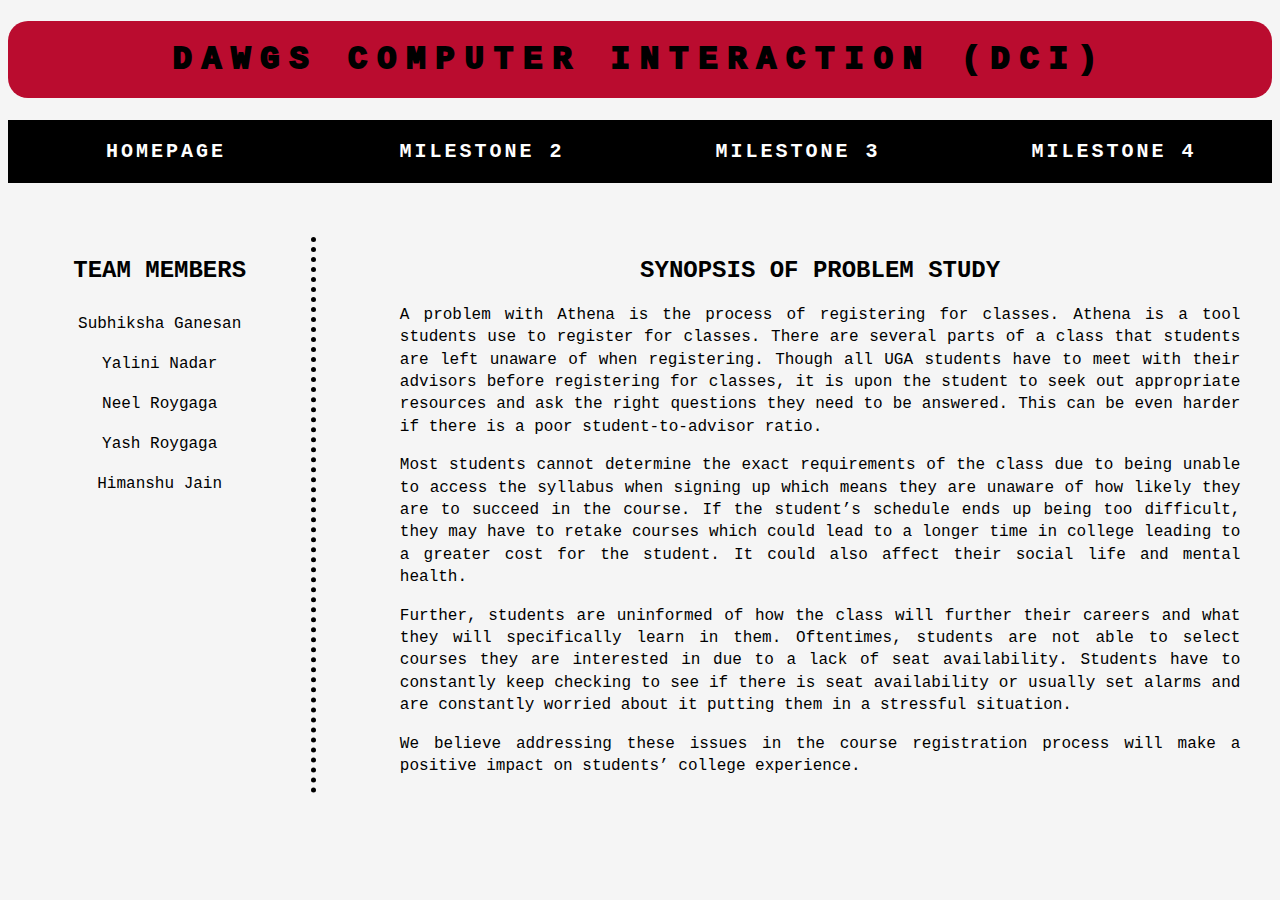
<file: index.html>
<!DOCTYPE html>
<html lang="en">
	<head>
		<title>DCI</title>
		<link rel="stylesheet" type= "text/css" href="style.css">
	</head>
	<body>
		<h1>Dawgs Computer Interaction (DCI)</h1>
		<div class = "buttons">
				<div class = "button"><a href = "index.html">HOMEPAGE</a></div>
				<div class = "button"><a href = "Milestone2.html">MILESTONE 2</a></div>
				<div class = "button"><a href = "Milestone3.html">MILESTONE 3</a></div>	
				<div class = "button"><a href = "Milestone4.html">MILESTONE 4</a></div>
		</div>
		<br>
		<br>
		<br>
		<div class = "content">
			<div class = "teamMembers">
				<h2>TEAM MEMBERS</h2>
				<ul>
					<li>Subhiksha Ganesan</li>
					<li>Yalini Nadar</li>
					<li>Neel Roygaga</li>
					<li>Yash Roygaga</li>
					<li>Himanshu Jain</li>
				</ul>
			</div>
			<div class = "synopsis">
				<h2>SYNOPSIS OF PROBLEM STUDY</h2>
				<p>
					A problem with Athena is the process of registering for classes. Athena is a tool students use to register for classes. 
					There are several parts of a class that students are left unaware of when registering. Though all UGA students have to 
					meet with their advisors before registering for classes, it is upon the student to seek out appropriate resources and 
					ask the right questions they need to be answered. This can be even harder if there is a poor student-to-advisor ratio. 
				</p>
				<p>
					Most students cannot determine the exact requirements of the class due to being unable to access the syllabus when 
					signing up which means they are unaware of how likely they are to succeed in the course. If the student’s schedule ends 
					up being too difficult, they may have to retake courses which could lead to a longer time in college leading to a 
					greater cost for the student. It could also affect their social life and mental health. 
				</p>
				<p>
					Further, students are uninformed of how the class will further their careers and what they will specifically learn in 
					them. Oftentimes, students are not able to select courses they are interested in due to a lack of seat availability. 
					Students have to constantly keep checking to see if there is seat availability or usually set alarms and are constantly 
					worried about it putting them in a stressful situation.
				</p>
				<p>
					We believe addressing these issues in the course registration process will make a positive impact on students’ college experience. 
				</p>
			</div>
		</div>
	</body>
</html>
</file>
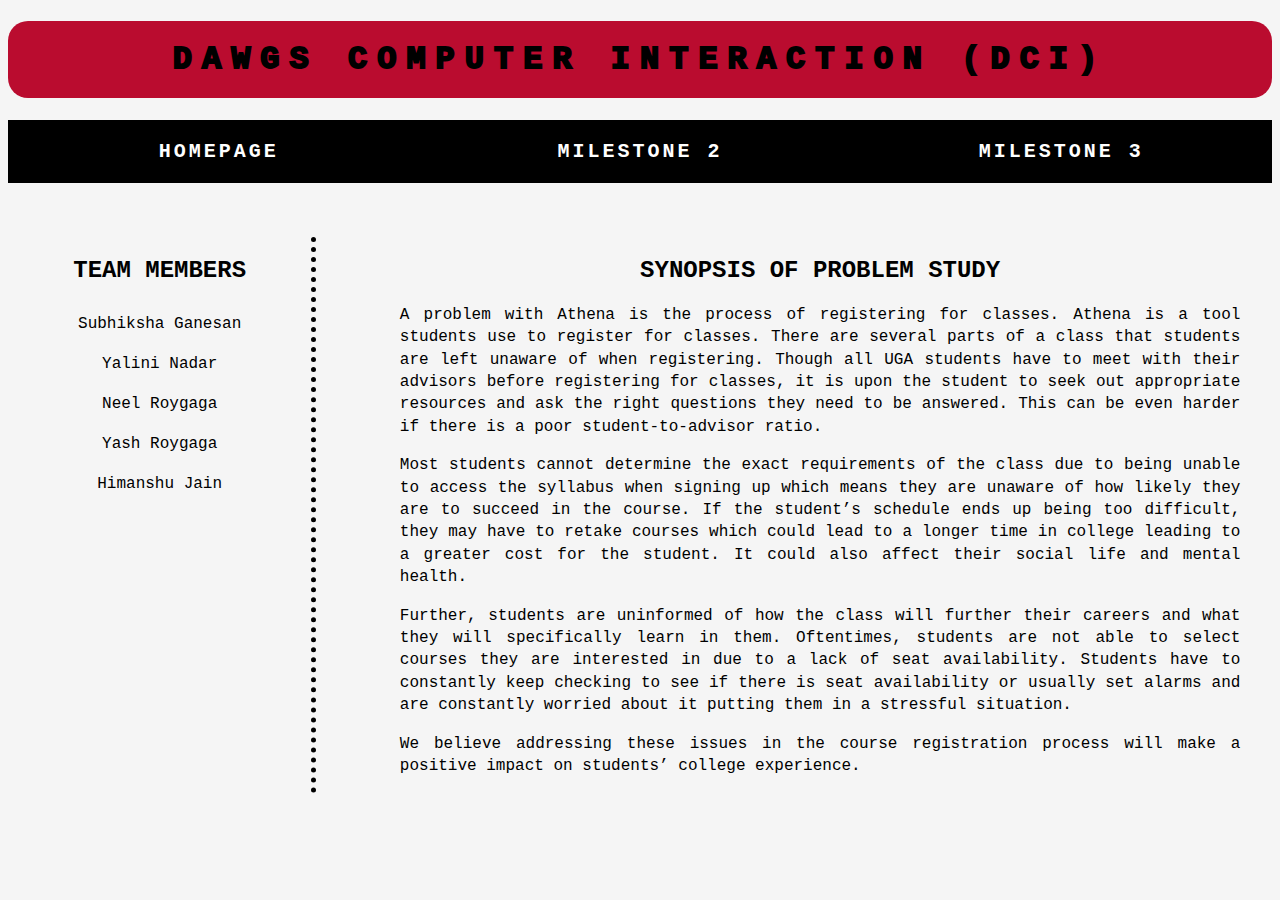
<file: HomePage.html>
<!DOCTYPE html>
<html lang="en">
	<head>
		<title>DCI</title>
		<link rel="stylesheet" type= "text/css" href="style.css">
	</head>
	<body>
		<h1>Dawgs Computer Interaction (DCI)</h1>
		<div class = "buttons">
				<div class = "button"><a href = "HomePage.html">HOMEPAGE</a></div>
				<div class = "button"><a href = "Milestone2.html">MILESTONE 2</a></div>
				<div class = "button"><a href = "Milestone3.html">MILESTONE 3</a></div>	
		</div>
		<br>
		<br>
		<br>
		<div class = "content">
			<div class = "teamMembers">
				<h2>TEAM MEMBERS</h2>
				<ul>
					<li>Subhiksha Ganesan</li>
					<li>Yalini Nadar</li>
					<li>Neel Roygaga</li>
					<li>Yash Roygaga</li>
					<li>Himanshu Jain</li>
				</ul>
			</div>
			<div class = "synopsis">
				<h2>SYNOPSIS OF PROBLEM STUDY</h2>
				<p>
					A problem with Athena is the process of registering for classes. Athena is a tool students use to register for classes. 
					There are several parts of a class that students are left unaware of when registering. Though all UGA students have to 
					meet with their advisors before registering for classes, it is upon the student to seek out appropriate resources and 
					ask the right questions they need to be answered. This can be even harder if there is a poor student-to-advisor ratio. 
				</p>
				<p>
					Most students cannot determine the exact requirements of the class due to being unable to access the syllabus when 
					signing up which means they are unaware of how likely they are to succeed in the course. If the student’s schedule ends 
					up being too difficult, they may have to retake courses which could lead to a longer time in college leading to a 
					greater cost for the student. It could also affect their social life and mental health. 
				</p>
				<p>
					Further, students are uninformed of how the class will further their careers and what they will specifically learn in 
					them. Oftentimes, students are not able to select courses they are interested in due to a lack of seat availability. 
					Students have to constantly keep checking to see if there is seat availability or usually set alarms and are constantly 
					worried about it putting them in a stressful situation.
				</p>
				<p>
					We believe addressing these issues in the course registration process will make a positive impact on students’ college experience. 
				</p>
			</div>
		</div>
	</body>
</html>
</file>
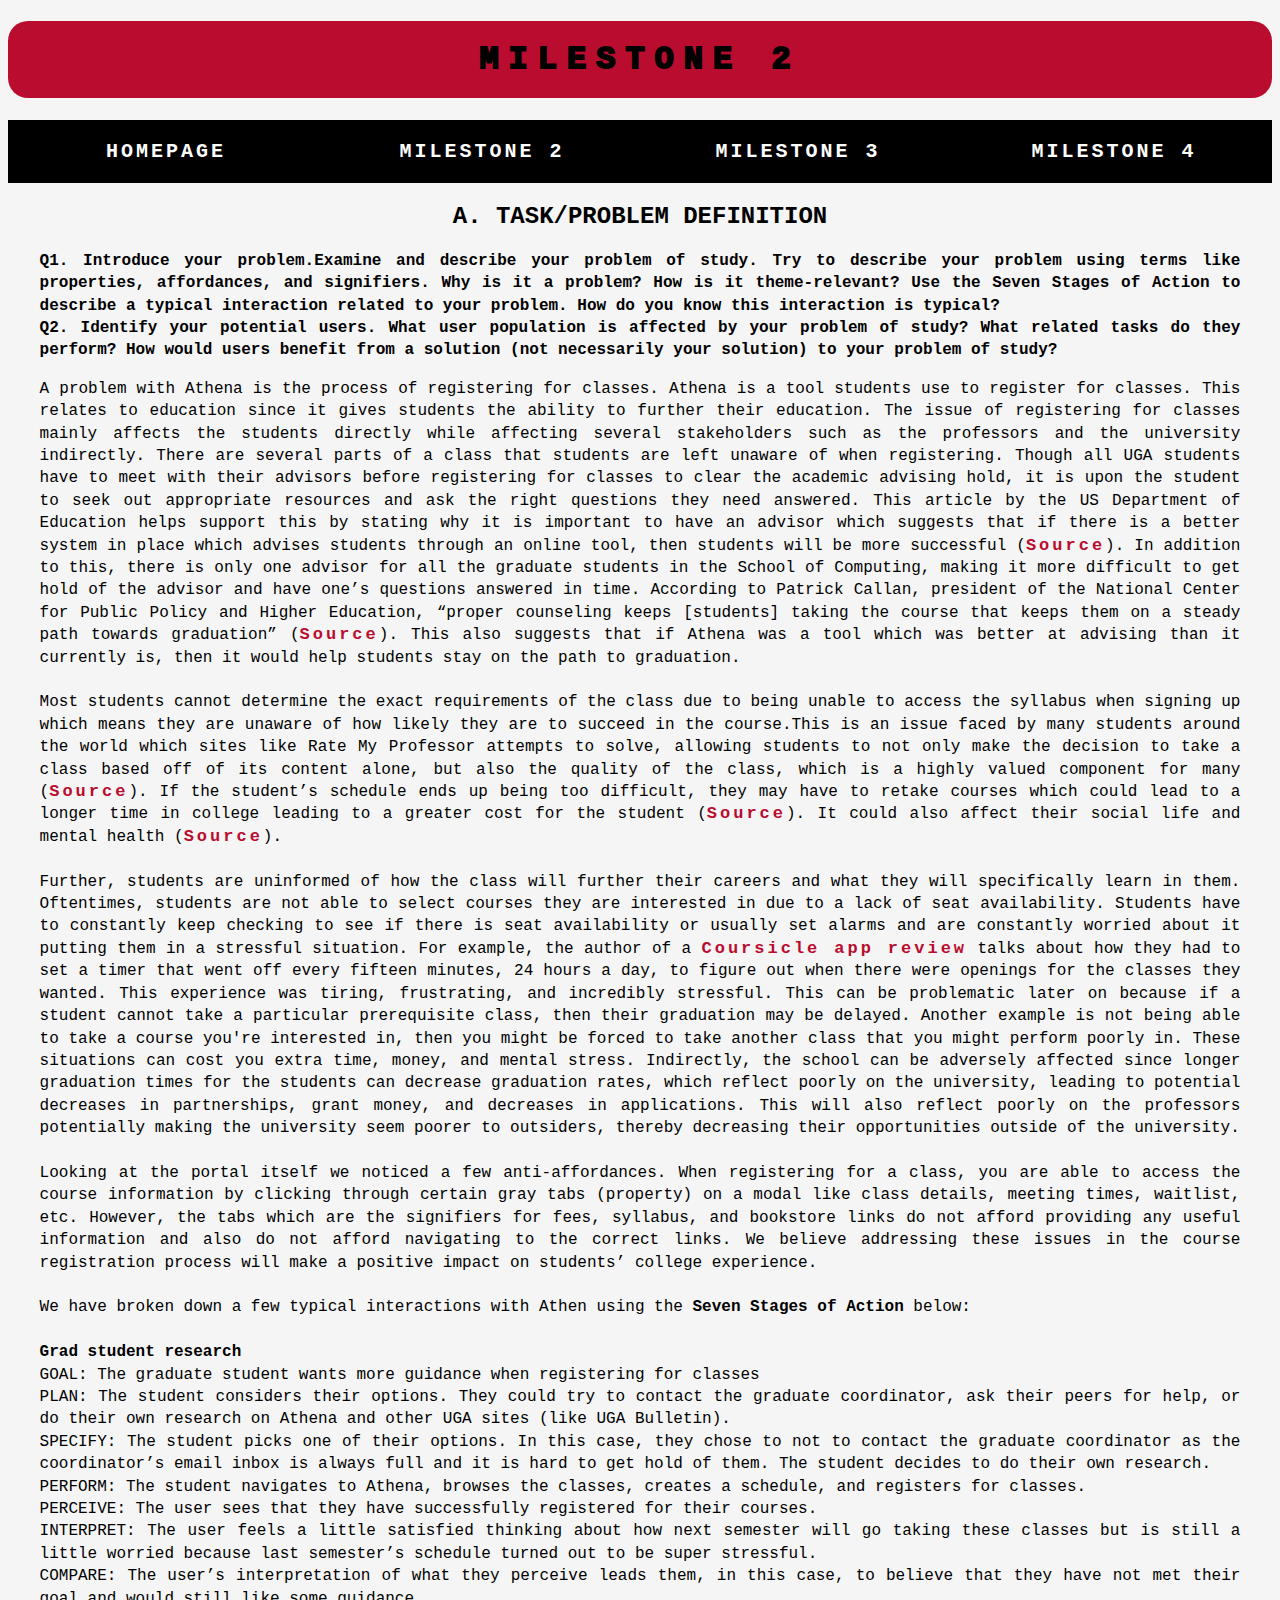
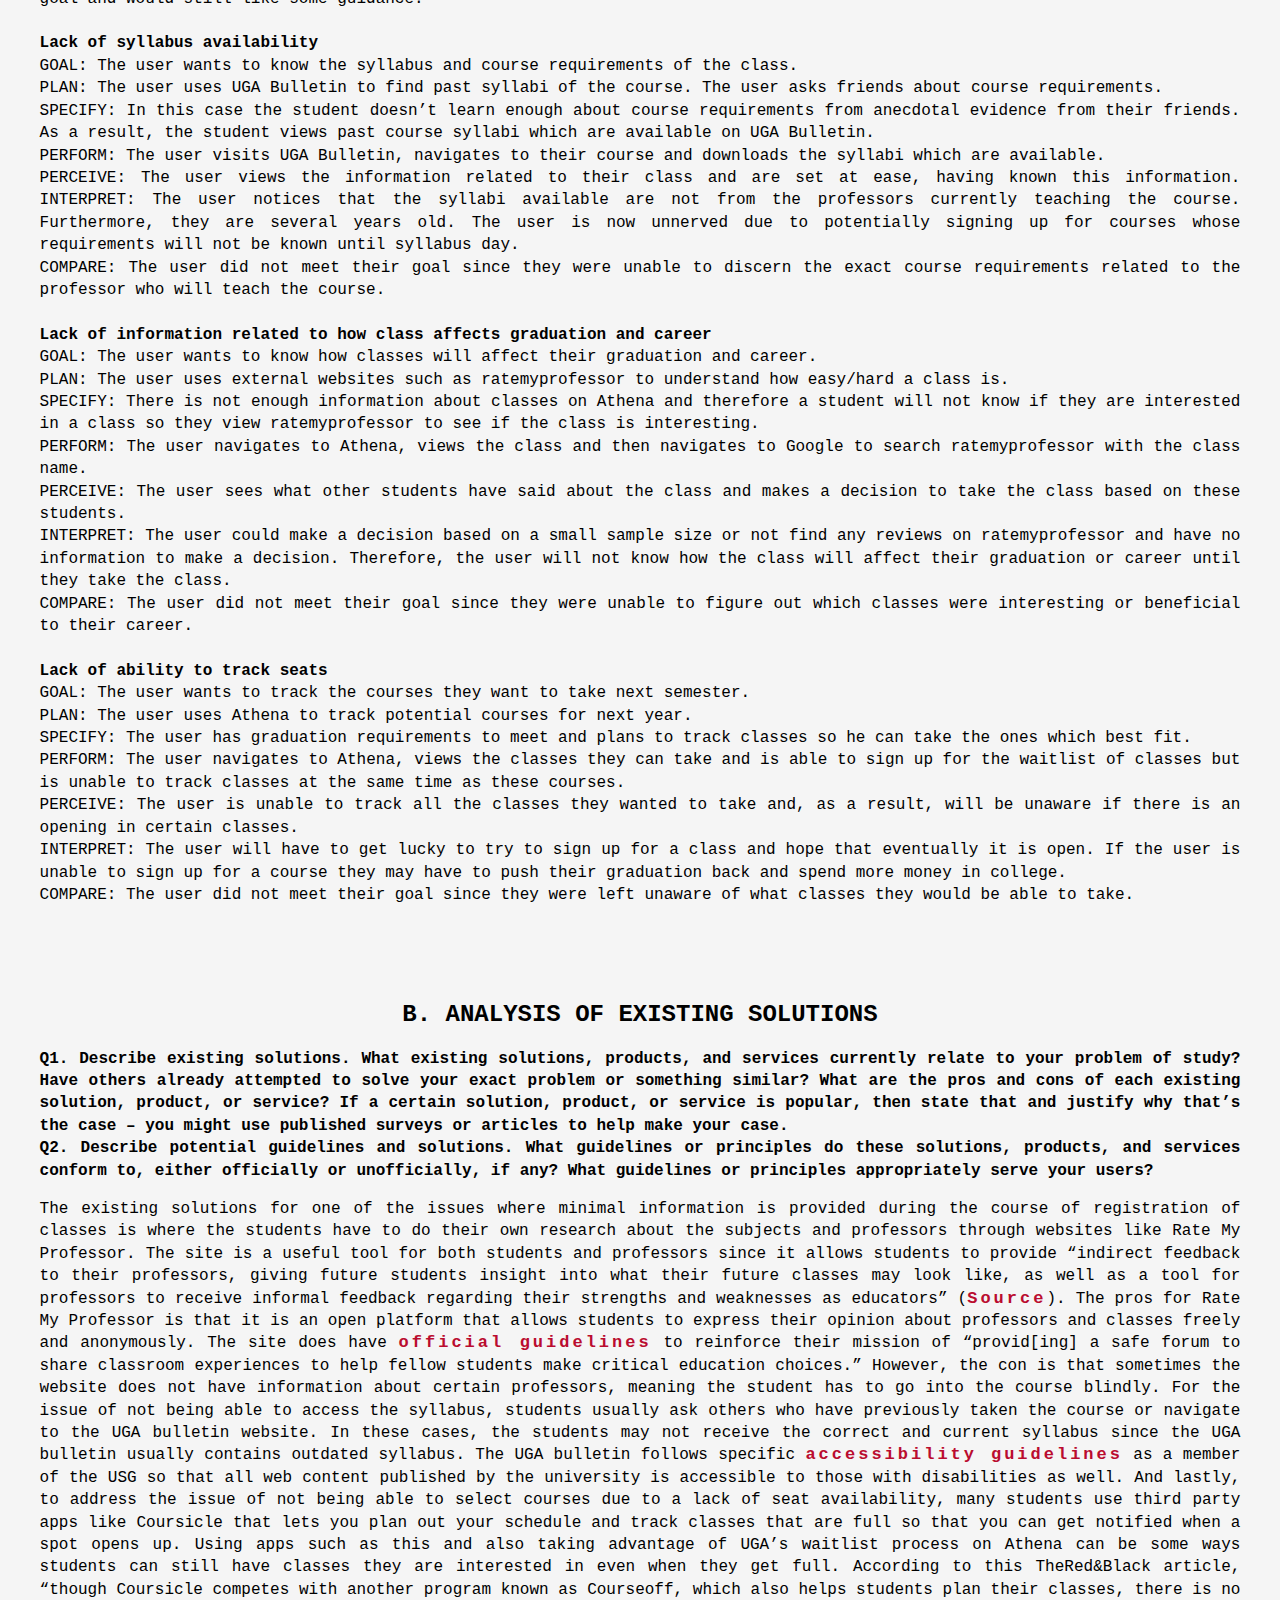
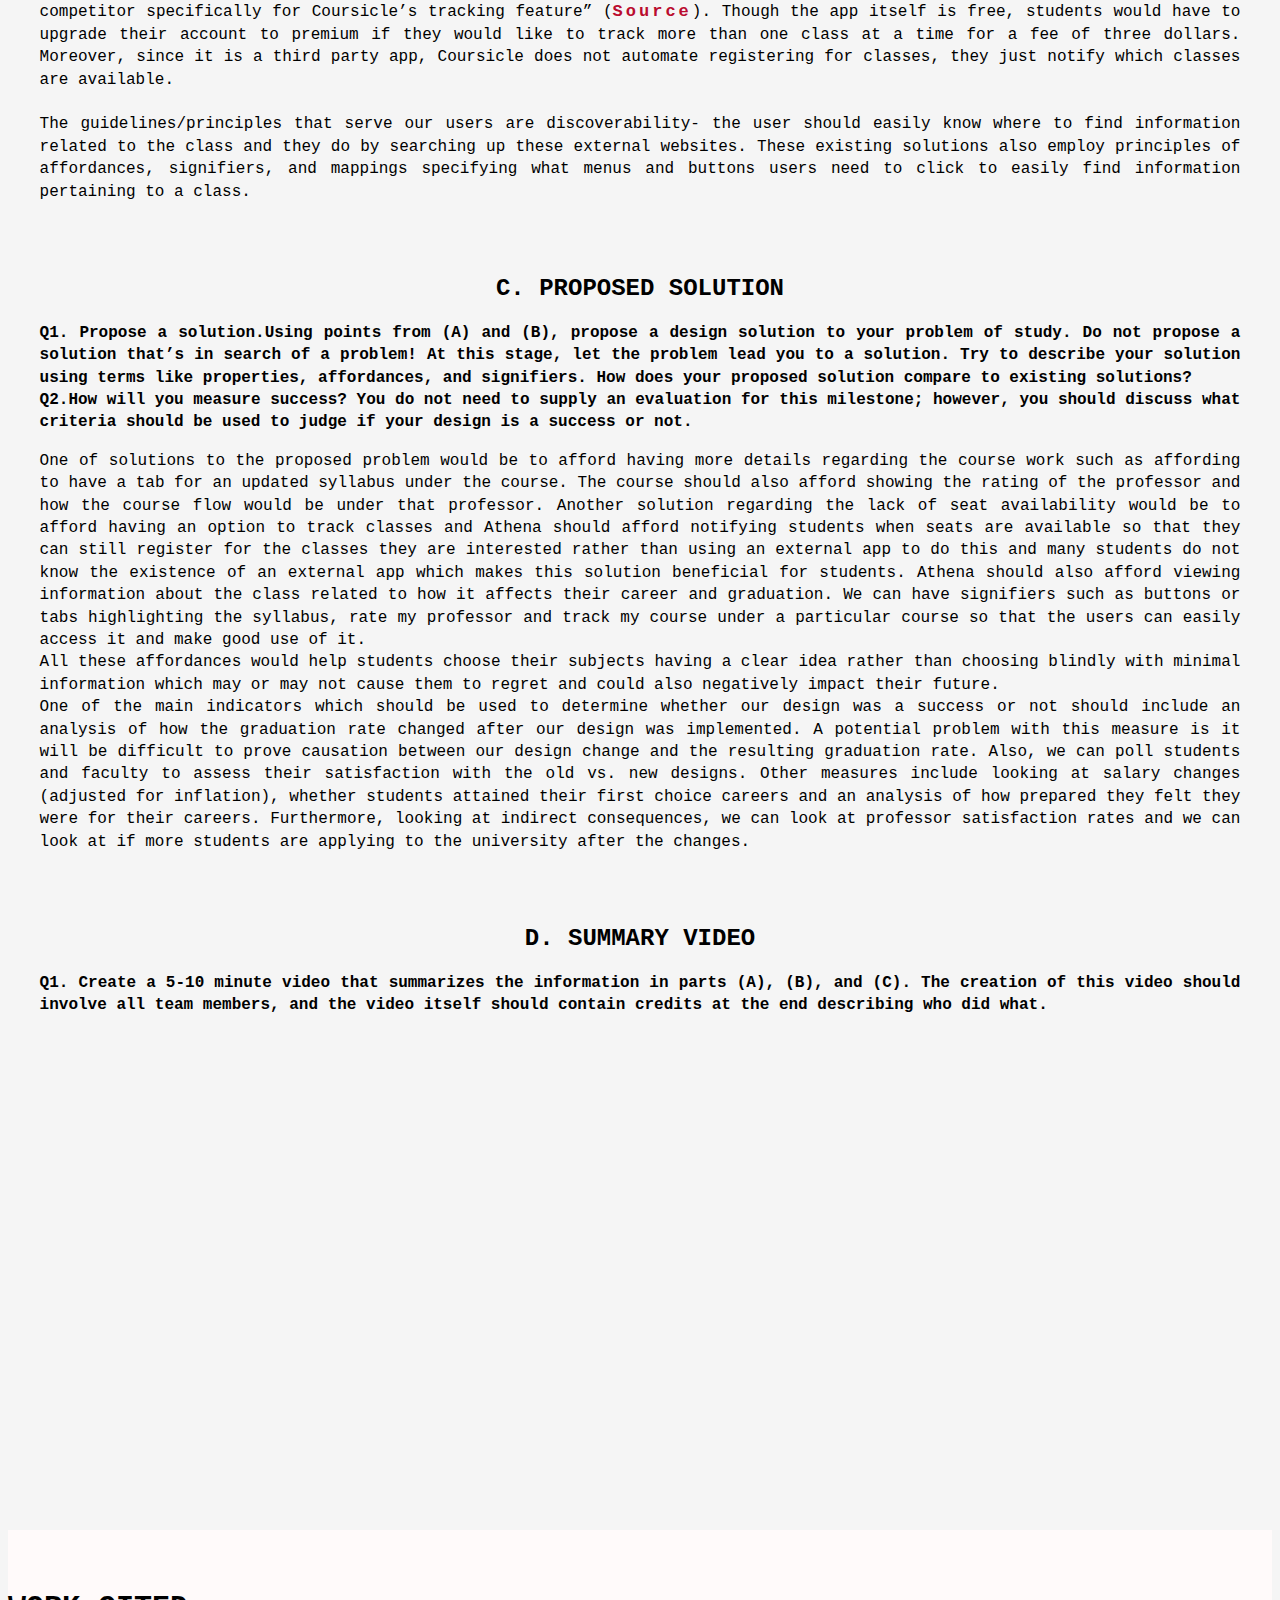
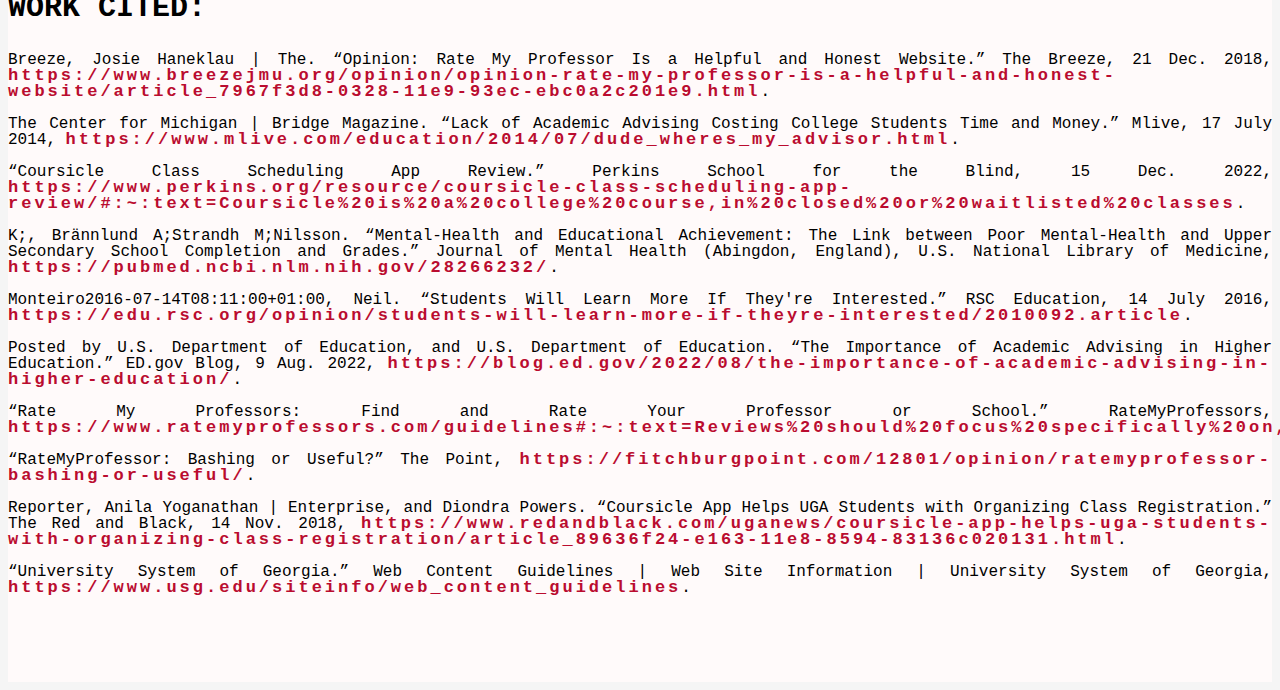
<file: Milestone2.html>
<!DOCTYPE html>
<html lang="en">
	<head>
		<title>DCI</title>
		<link rel="stylesheet" type= "text/css" href="style.css">
	</head>
	<body>
		<h1>MILESTONE 2</h1>
			<div class = "buttons">
					<div class = "button"><a href = "index.html">HOMEPAGE</a></div>
					<div class = "button"><a href = "Milestone2.html">MILESTONE 2</a></div>
					<div class = "button"><a href = "Milestone3.html">MILESTONE 3</a></div>
					<div class = "button"><a href = "Milestone4.html">MILESTONE 4</a></div>	
			</div>
		<div class = "content">
			<h2>A. Task/Problem Definition</h2>
			<p style = "font-weight: 600;">
				Q1. Introduce your problem.Examine and describe your problem of study. Try to describe your problem 
				using terms like properties, affordances, and signifiers. Why is it a problem? How is it theme-relevant? 
				Use the Seven Stages of Action to describe a typical interaction related to your problem. How do you 
				know this interaction is typical?<br>
				Q2. Identify your potential users. What user population is affected by your problem of study? What 
				related tasks do they perform? How would users benefit from a solution (not necessarily your solution) to 
				your problem of study?
			</p>
			<p>
			A problem with Athena is the process of registering for classes. Athena is a tool students use to register for classes. This relates to education since it gives students the ability to further their education. The issue of registering for classes mainly affects the students directly while affecting several stakeholders such as the professors and the university indirectly. There are several parts of a class that students are left unaware of when registering. Though all UGA students have to meet with their advisors before registering for classes to clear the academic advising hold, it is upon the student to seek out appropriate resources and ask the right questions they need answered. This article by the US Department of Education helps support this by stating why it is important to have an advisor which suggests that if there is a better system in place which advises students through an online tool, then students will be more successful (<a class = "links" href= "https://blog.ed.gov/2022/08/the-importance-of-academic-advising-in-higher-education/">Source</a>). In addition to this, there is only one advisor for all the graduate students in the School of Computing, making it more difficult to get hold of the advisor and have one’s questions answered in time. According to Patrick Callan, president of the National Center for Public Policy and Higher Education, “proper counseling keeps [students] taking the course that keeps them on a steady path towards graduation” (<a class = "links" href="https://www.mlive.com/education/2014/07/dude_wheres_my_advisor.html">Source</a>). This also suggests that if Athena was a tool which was better at advising than it currently is, then it would help students stay on the path to graduation.<br><br>
			
			Most students cannot determine the exact requirements of the class due to being unable to access the syllabus when signing up which means they are unaware of how likely they are to succeed in the course.This is an issue faced by many students around the world which sites like Rate My Professor attempts to solve, allowing students to not only make the decision to take a class based off of its content alone, but also the quality of the class, which is a highly valued component for many (<a class = "links" href="https://www.breezejmu.org/opinion/opinion-rate-my-professor-is-a-helpful-and-honest-website/article_7967f3d8-0328-11e9-93ec-ebc0a2c201e9.html">Source</a>). If the student’s schedule ends up being too difficult, they may have to retake courses which could lead to a longer time in college leading to a greater cost for the student (<a class = "links" href="https://edu.rsc.org/opinion/students-will-learn-more-if-theyre-interested/2010092.article">Source</a>). It could also affect their social life and mental health (<a class = "links" href="https://pubmed.ncbi.nlm.nih.gov/28266232/">Source</a>).<br><br>
			
			Further, students are uninformed of how the class will further their careers and what they will specifically learn in them. Oftentimes, students are not able to select courses they are interested in due to a lack of seat availability. Students have to constantly keep checking to see if there is seat availability or usually set alarms and are constantly worried about it putting them in a stressful situation. For example, the author of a <a class = "links" href= "https://www.perkins.org/resource/coursicle-class-scheduling-app-review/#:~:text=Coursicle%20is%20a%20college%20course,in%20closed%20or%20waitlisted%20classes.">Coursicle app review</a> talks about how they had to set a timer that went off every fifteen minutes, 24 hours a day, to figure out when there were openings for the classes they wanted. This experience was tiring, frustrating, and incredibly stressful. This can be problematic later on because if a student cannot take a particular prerequisite class, then their graduation may be delayed. Another example is not being able to take a course you're interested in, then you might be forced to take another class that you might perform poorly in. These situations can cost you extra time, money, and mental stress. Indirectly, the school can be adversely affected since longer graduation times for the students can decrease graduation rates, which reflect poorly on the university, leading to potential decreases in partnerships, grant money, and decreases in applications. This will also reflect poorly on the professors potentially making the university seem poorer to outsiders, thereby decreasing their opportunities outside of the university.<br><br>
			
			Looking at the portal itself we noticed a few anti-affordances. When registering for a class, you are able to access the course information by clicking through certain gray tabs (property) on a modal like class details, meeting times, waitlist, etc. However, the tabs which are the signifiers for fees, syllabus, and bookstore links do not afford providing any useful information and also do not afford navigating to the correct links. 

			We believe addressing these issues in the course registration process will make a positive impact on students’ college experience.<br><br>

			We have broken down a few typical interactions with Athen using the <b>Seven Stages of Action</b> below:<br><br>
			
			<b>Grad student research</b><br>
			GOAL: The graduate student wants more guidance when registering for classes<br>
			PLAN: The student considers their options. They could try to contact the graduate coordinator, ask their peers for help, or do their own research on Athena and other UGA sites (like UGA Bulletin).<br>
			SPECIFY:  The student picks one of their options. In this case, they chose to not to contact the graduate coordinator as the coordinator’s email inbox is always full and it is hard to get hold of them. The student decides to do their own research.<br>
			PERFORM: The student navigates to Athena, browses the classes, creates a schedule, and registers for classes.<br>
			PERCEIVE: The user sees that they have successfully registered for their courses.<br>
			INTERPRET: The user feels a little satisfied thinking about how next semester will go taking these classes but is still a little worried because last semester’s schedule turned out to be super stressful.<br>
			COMPARE: The user’s interpretation of what they perceive leads them, in this case, to believe that they have not met their goal and would still like some guidance.<br><br>

			<b>Lack of syllabus availability</b><br>
			GOAL: The user wants to know the syllabus and course requirements of the class.<br>
			PLAN: The user uses UGA Bulletin to find past syllabi of the course. The user asks friends about course requirements.<br>
			SPECIFY: In this case the student doesn’t learn enough about course requirements from anecdotal evidence from their friends. As a result, the student views past course syllabi which are available on UGA Bulletin.<br>
			PERFORM: The user visits UGA Bulletin, navigates to their course and downloads the syllabi which are available.<br>
			PERCEIVE: The user views the information related to their class and are set at ease, having known this information. 
			INTERPRET: The user notices that the syllabi available are not from the professors currently teaching the course. Furthermore, they are several years old. The user is now unnerved due to potentially signing up for courses whose requirements will not be known until syllabus day.<br>
			COMPARE: The user did not meet their goal since they were unable to discern the exact course requirements related to the professor who will teach the course.<br><br>

			<b>Lack of information related to how class affects graduation and career</b><br>
			GOAL: The user wants to know how classes will affect their graduation and career.<br>
			PLAN: The user uses external websites such as ratemyprofessor to understand how easy/hard a class is.<br>
			SPECIFY: There is not enough information about classes on Athena and therefore a student will not know if they are interested in a class so they view ratemyprofessor to see if the class is interesting.<br>
			PERFORM: The user navigates to Athena, views the class and then navigates to Google to search ratemyprofessor with the class name.<br>
			PERCEIVE: The user sees what other students have said about the class and makes a decision to take the class based on these students.<br>
			INTERPRET: The user could make a decision based on a small sample size or not find any reviews on ratemyprofessor and have no information to make a decision. Therefore, the user will not know how the class will affect their graduation or career until they take the class.<br>
			COMPARE: The user did not meet their goal since they were unable to figure out which classes were interesting or beneficial to their career.<br><br>

			<b>Lack of ability to track seats</b><br>
			GOAL: The user wants to track the courses they want to take next semester.<br>
			PLAN: The user uses Athena to track potential courses for next year.<br>
			SPECIFY: The user has graduation requirements to meet and plans to track classes so he can take the ones which best fit.<br>
			PERFORM: The user navigates to Athena, views the classes they can take and is able to sign up for the waitlist of classes but is unable to track classes at the same time as these courses.<br>
			PERCEIVE: The user is unable to track all the classes they wanted to take and, as a result, will be unaware if there is an opening in certain classes.<br>
			INTERPRET: The user will have to get lucky to try to sign up for a class and hope that eventually it is open. If the user is unable to sign up for a course they may have to push their graduation back and spend more money in college.<br>
			COMPARE: The user did not meet their goal since they were left unaware of what classes they would be able to take.<br><br>
			</p>
			<br><br>
			<h2>B. Analysis of Existing Solutions</h2>
			<p style = "font-weight: 600;">
				Q1. Describe existing solutions.
				What existing solutions, products, and services currently relate to your problem of study? Have others already attempted 
				to solve your exact problem or something similar? What are the pros and cons of each existing solution, product, or service? 
				If a certain solution, product, or service is popular, then state that and justify why that’s the case – you might use published 
				surveys or articles to help make your case.<br>
				Q2. Describe potential guidelines and solutions. What guidelines or principles do these solutions, products, and services conform 
				to, either officially or unofficially, if any? What guidelines or principles appropriately serve your users?
			</p>
			<p>
				The existing solutions for one of the issues where minimal information is provided during the course of registration of classes is where the students have to do their own research about the subjects and professors through websites like Rate My Professor. The site is a useful tool for both students and professors since it allows students to provide “indirect feedback to their professors, giving future students insight into what their future classes may look like, as well as a tool for professors to receive informal feedback regarding their strengths and weaknesses as educators” (<a class = "links" href = "https://fitchburgpoint.com/12801/opinion/ratemyprofessor-bashing-or-useful/">Source</a>). The pros for Rate My Professor is that it is an open platform that allows students to express their opinion about professors and classes freely and anonymously. The site does have <a class = "links" href = "https://www.ratemyprofessors.com/guidelines#:~:text=Reviews%20should%20focus%20specifically%20on,took%20away%20from%20the%20course." >official guidelines</a> to reinforce their mission of “provid[ing] a safe forum to share classroom experiences to help fellow students make critical education choices.” However, the con is that sometimes the website does not have information about certain professors, meaning the student has to go into the course blindly. 
				For the issue of not being able to access the syllabus, students usually ask others who have previously taken the course or navigate to the UGA bulletin website. In these cases, the students may not receive the correct and current syllabus since the UGA bulletin usually contains outdated syllabus. The UGA bulletin follows specific <a class = "links" href="https://www.usg.edu/siteinfo/web_content_guidelines">accessibility guidelines</a> as a member of the USG so that all web content published by the university is accessible to those with disabilities as well.  
				And lastly, to address the issue of not being able to select courses due to a lack of seat availability, many students use third party apps like Coursicle that lets you plan out your schedule and track classes that are full so that you can get notified when a spot opens up. Using apps such as this and also taking advantage of UGA’s waitlist process on Athena can be some ways students can still have classes they are interested in even when they get full. According to this TheRed&Black article, “though Coursicle competes with another program known as Courseoff, which also helps students plan their classes, there is no competitor specifically for Coursicle’s tracking feature” (<a class = "links" href = "https://www.redandblack.com/uganews/coursicle-app-helps-uga-students-with-organizing-class-registration/article_89636f24-e163-11e8-8594-83136c020131.html">Source</a>). Though the app itself is free, students would have to upgrade their account to premium if they would like to track more than one class at a time for a fee of three dollars. Moreover, since it is a third party app, Coursicle does not automate registering for classes, they just notify which classes are available.<br><br>
				
				The guidelines/principles that serve our users are discoverability- the user should easily know where to find information related to the class and they do by searching up these external websites. These existing solutions also employ principles of affordances, signifiers, and mappings specifying what menus and buttons users need to click to easily find information pertaining to a class.<br>
			</p>
			<br><br>
			<h2>C. Proposed Solution</h2>
			<p style = "font-weight: 600;">
				Q1. Propose a solution.Using points from (A) and (B), propose a design solution to your problem of study. Do not propose a solution that’s in search of a problem! At this stage, let the problem lead you to a solution. Try to describe your solution using terms like properties, affordances, and signifiers. How does your proposed solution compare to existing solutions?<br>
				Q2.How will you measure success? You do not need to supply an evaluation for this milestone; however, you should discuss what criteria should be used to judge if your design is a success or not.
			</p>
			<p>
			One of solutions to the proposed problem would be to afford having more details regarding the course work such as affording to have a tab for an updated syllabus under the course. The course should also afford showing the rating of the professor and how the course flow would be under that professor. Another solution regarding the lack of seat availability would be to afford having an option to track classes and Athena should afford notifying students when seats are available so that they can still register for the classes they are interested rather than using an external app to do this and many students do not know the existence of an external app which makes this solution beneficial for students. Athena should also afford viewing information about the class related to how it affects their career and graduation. We can have signifiers such as buttons or tabs highlighting the syllabus, rate my professor and track my course under a particular course so that the users can easily access it and make good use of it.<br>
			
			All these affordances would help students choose their subjects having a clear idea rather than choosing blindly with minimal information which may or may not cause them to regret and could also negatively impact their future.<br>
			
			One of the main indicators which should be used to determine whether our design was a success or not should include an analysis of how the graduation rate changed after our design was implemented. A potential problem with this measure is it will be difficult to prove causation between our design change and the resulting graduation rate. Also, we can poll students and faculty to assess their satisfaction with the old vs. new designs. Other measures include looking at salary changes (adjusted for inflation), whether students attained their first choice careers and an analysis of how prepared they felt they were for their careers. Furthermore, looking at indirect consequences, we can look at professor satisfaction rates and we can look at if more students are applying to the university after the changes.<br>
			</p>
			<br><br>
			<h2>D. Summary Video</h2>
			<p style = "font-weight: 600;">
				Q1. Create a 5-10 minute video that summarizes the information in parts (A), (B), and (C). 
				The creation of this video should involve all team members, and the video itself should contain credits at the end describing who did what.<br>
			</p><br>
			<div class  = "video">
				<iframe width="700" height="425" src="https://www.youtube.com/embed/4ZeCAo_iciw" title="YouTube video player" frameborder="0" allow="accelerometer; autoplay; clipboard-write; encrypted-media; gyroscope; picture-in-picture; web-share" allowfullscreen></iframe>
			</div>
			<br><br><br>
		</div>
		<footer style = "background: #FFFAFA; width: 80% padding:10px">
		<br><br><br>
			<p class = "cite">
				<b style = "margin: auto; text-align: center; font-size: 30px;">WORK CITED:</b><br><br><br>
				Breeze, Josie Haneklau | The. “Opinion: Rate My Professor Is a Helpful and Honest Website.” The Breeze, 21 Dec. 2018, <a class = "links" href = "">https://www.breezejmu.org/opinion/opinion-rate-my-professor-is-a-helpful-and-honest-website/article_7967f3d8-0328-11e9-93ec-ebc0a2c201e9.html</a>.<br><br>
				The Center for Michigan | Bridge Magazine. “Lack of Academic Advising Costing College Students Time and Money.” Mlive, 17 July 2014, <a class = "links" href = "">https://www.mlive.com/education/2014/07/dude_wheres_my_advisor.html</a>.<br><br>
				“Coursicle Class Scheduling App Review.” Perkins School for the Blind, 15 Dec. 2022, <a class = "links" href = "">https://www.perkins.org/resource/coursicle-class-scheduling-app-review/#:~:text=Coursicle%20is%20a%20college%20course,in%20closed%20or%20waitlisted%20classes</a>.<br><br>
				K;, Brännlund A;Strandh M;Nilsson. “Mental-Health and Educational Achievement: The Link between Poor Mental-Health and Upper Secondary School Completion and Grades.” Journal of Mental Health (Abingdon, England), U.S. National Library of Medicine, <a class = "links" href = "">https://pubmed.ncbi.nlm.nih.gov/28266232/</a>.<br><br>
				Monteiro2016-07-14T08:11:00+01:00, Neil. “Students Will Learn More If They're Interested.” RSC Education, 14 July 2016, <a class = "links" href = "">https://edu.rsc.org/opinion/students-will-learn-more-if-theyre-interested/2010092.article</a>.<br><br>
				Posted by U.S. Department of Education, and U.S. Department of Education. “The Importance of Academic Advising in Higher Education.” ED.gov Blog, 9 Aug. 2022, <a class = "links" href = "">https://blog.ed.gov/2022/08/the-importance-of-academic-advising-in-higher-education/</a>.<br><br>
				“Rate My Professors: Find and Rate Your Professor or School.” RateMyProfessors, <a class = "links" href = "">https://www.ratemyprofessors.com/guidelines#:~:text=Reviews%20should%20focus%20specifically%20on,took%20away%20from%20the%20course</a>.<br><br>
				“RateMyProfessor: Bashing or Useful?” The Point, <a class = "links" href = "">https://fitchburgpoint.com/12801/opinion/ratemyprofessor-bashing-or-useful/</a>.<br><br>
				Reporter, Anila Yoganathan | Enterprise, and Diondra Powers. “Coursicle App Helps UGA Students with Organizing Class Registration.” The Red and Black, 14 Nov. 2018, <a class = "links" href = "">https://www.redandblack.com/uganews/coursicle-app-helps-uga-students-with-organizing-class-registration/article_89636f24-e163-11e8-8594-83136c020131.html</a>.<br><br>
				“University System of Georgia.” Web Content Guidelines | Web Site Information | University System of Georgia, <a class = "links" href = "">https://www.usg.edu/siteinfo/web_content_guidelines</a>.<br><br>
			</p>
			<br><br><br>
		</footer>
	</body>
</html>
</file>
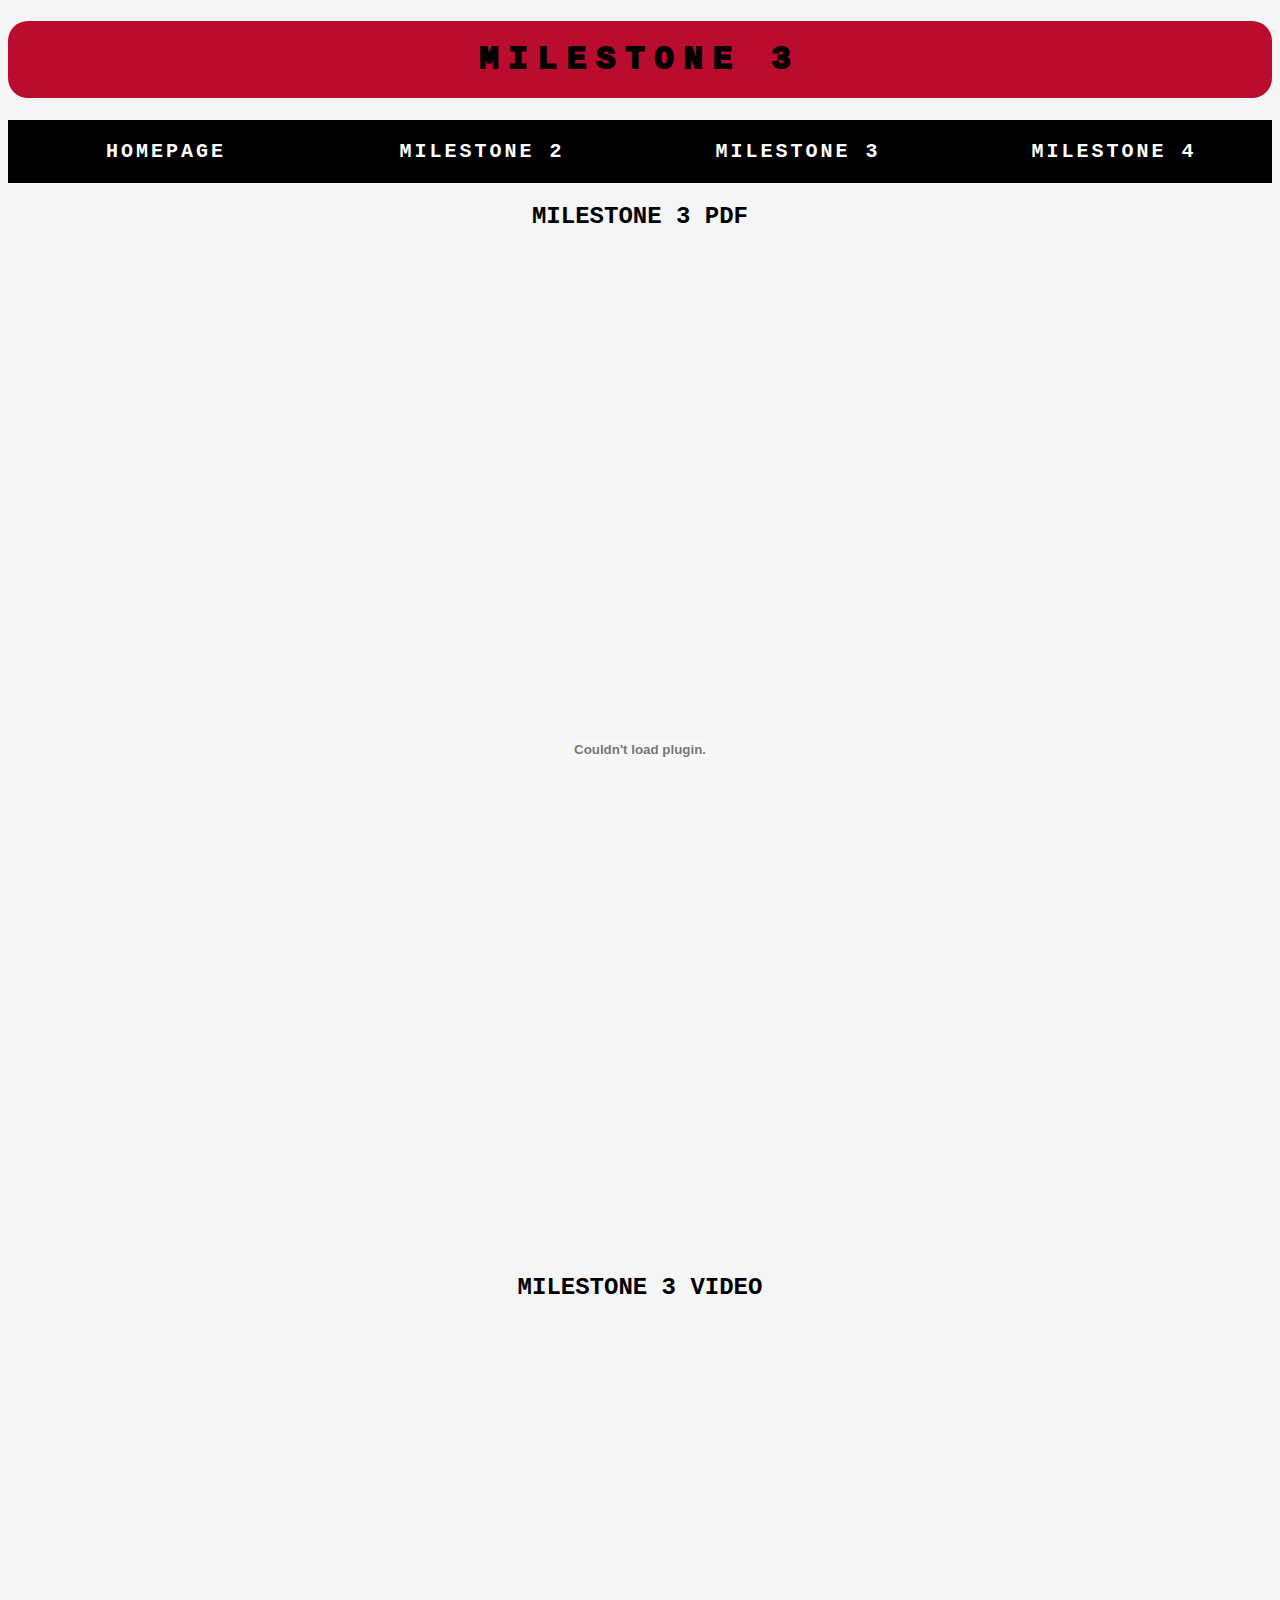
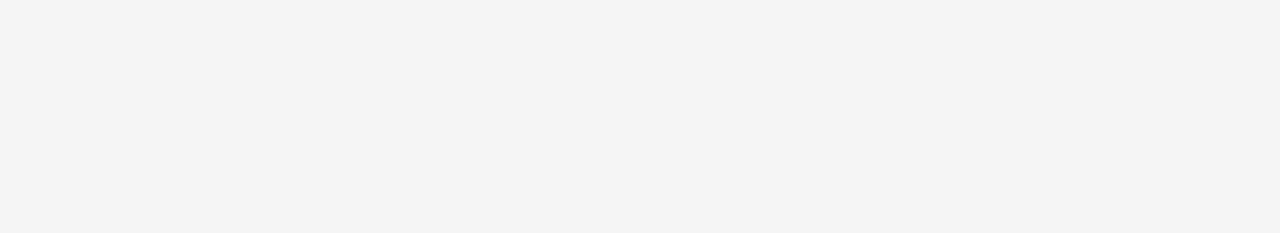
<file: Milestone3.html>
<!DOCTYPE html>
<html lang="en">
	<head>
		<title>DCI</title>
		<link rel="stylesheet" type= "text/css" href="style.css">
	</head>
	<body>
		<h1>MILESTONE 3</h1>
		<div class = "buttons">
				<div class = "button"><a href = "index.html">HOMEPAGE</a></div>
				<div class = "button"><a href = "Milestone2.html">MILESTONE 2</a></div>
				<div class = "button"><a href = "Milestone3.html">MILESTONE 3</a></div>	
				<div class = "button"><a href = "Milestone4.html">MILESTONE 4</a></div>
		</div>
		<h2>Milestone 3 pdf</h2>
		<div class = "pdf"> 
			<object data="CSCI 4800 Milestone 3.pdf" width = "1000" height = "1000">

			</object>
		</div>
		<h2>Milestone 3 video</h2>
		<div class="link" >
			<iframe width = "800" height = "500" src="https://youtube.com/embed/Z4Jsyg95Xt8" title="YouTube video player" frameborder="0" allow="accelerometer; autoplay; clipboard-write; encrypted-media; gyroscope; picture-in-picture; web-share" allowfullscreen>
			</iframe>
		</div>		
	</body>
</html>
</file>
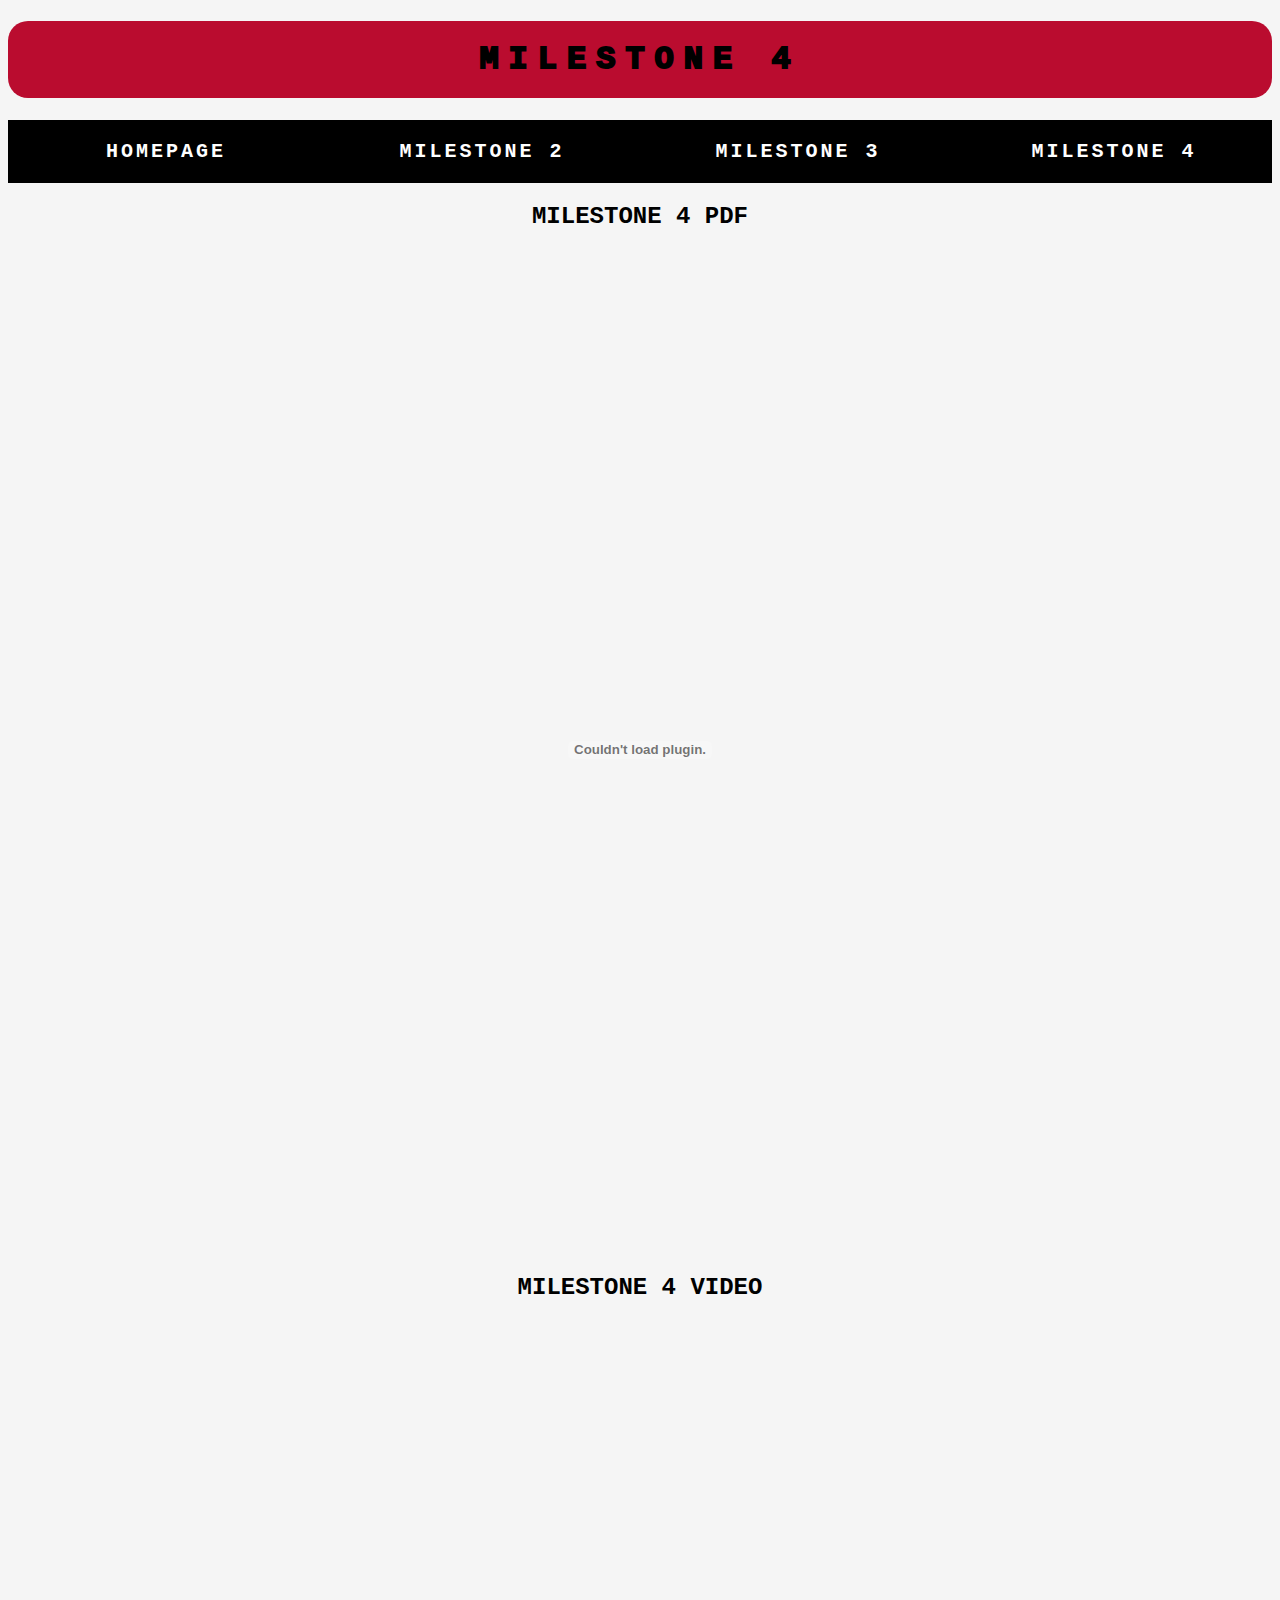
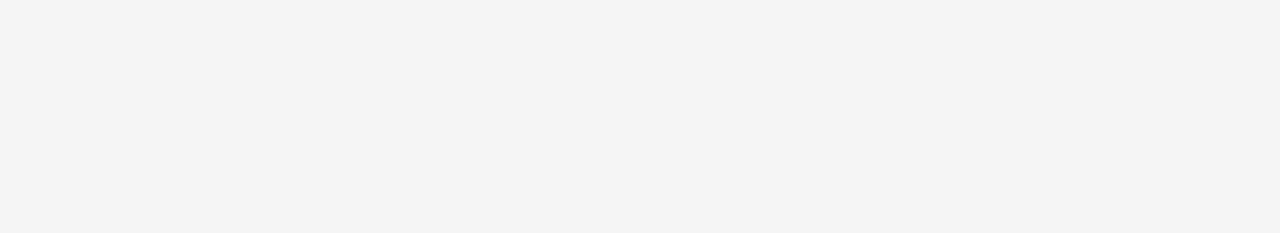
<file: Milestone4.html>
<!DOCTYPE html>
<html lang="en">
	<head>
		<title>DCI</title>
		<link rel="stylesheet" type= "text/css" href="style.css">
	</head>
	<body>
		<h1>MILESTONE 4</h1>
		<div class = "buttons">
				<div class = "button"><a href = "index.html">HOMEPAGE</a></div>
				<div class = "button"><a href = "Milestone2.html">MILESTONE 2</a></div>
				<div class = "button"><a href = "Milestone3.html">MILESTONE 3</a></div>
                <div class = "button"><a href = "Milestone4.html">MILESTONE 4</a></div>	
		</div>
		<h2>Milestone 4 pdf</h2>
		<div class = "pdf"> 
			<object data="CSCI 4800 Milestone 4.pdf" width = "1000" height = "1000">

			</object>
		</div>
		<h2>Milestone 4 video</h2>
		<div class="link" >
			<iframe width = "800" height = "500" src="https://youtube.com/embed/DWmqEIun7Lc" title="YouTube video player" frameborder="0" allow="accelerometer; autoplay; clipboard-write; encrypted-media; gyroscope; picture-in-picture; web-share" allowfullscreen>
			</iframe>
		</div>		
	</body>
</html>
</file>
<file: style.css>
body{
	background:#F5F5F5;
	color:black;
}
h1{
	background:#BA0C2F;
	text-align:center;
	padding: 20px;
	border-radius: 20px;
	text-transform:uppercase;
	font-weight:bold;
	font-family:Courier New;
	-webkit-text-stroke: 2px black;
	color:black;
	letter-spacing: 10px;
}
h2{
	text-transform:uppercase;
	font-weight:bold;
	font-family:Courier New;
	text-align:center;
}
.buttons{
	margin: auto;
    justify-content: center;
    display: flex;
	width: 100%;
}
.button{
	width: 33%;
    display: grid;
	padding: 20px;
	background: black;
	text-align: center;
}
a{
	text-decoration: none;
	color: white;
	font-family: Courier New;
	font-size: 20px;
	font-weight: bold;
	letter-spacing:3px;
}
a:hover{
	color:#BA0C2F;
}
.milestone3-link {
	color: blue;
	text-align: center;
}
.link {
	text-align:center;
}
.content{
	width: 95%;
	justify-content: center;
	margin: auto;
}
.teamMembers{
	width: 20%;
	display: inline-block;
	height: 512px;
}
.synopsis{
	width: 70%;
	float: right;
	display: inline-block;
	border-left: 5px solid black;
	border-left-style: dotted;
	padding-left: 7%;
}
p{
	text-align: justify;
	text-justify: inter-word;
	font-family: courier new;
	line-height: 140%;
}
.cite{
	text-align: justify;
	text-justify: inter-word;
	font-family: courier new;
	line-height: 100%;
}
li{
	font-family: courier new;
	line-height: 250%;
	list-style: none;
	margin-left: -40px;
	text-align:center;
}
.links{
	color: #BA0C2F;
	font-size: 17px;
}
.links:hover{
	color: black;
}
.video{
	margin:auto;
	justify-content: center;
	display:flex;
}
.pdf {
	text-align: center;
}
</file>
